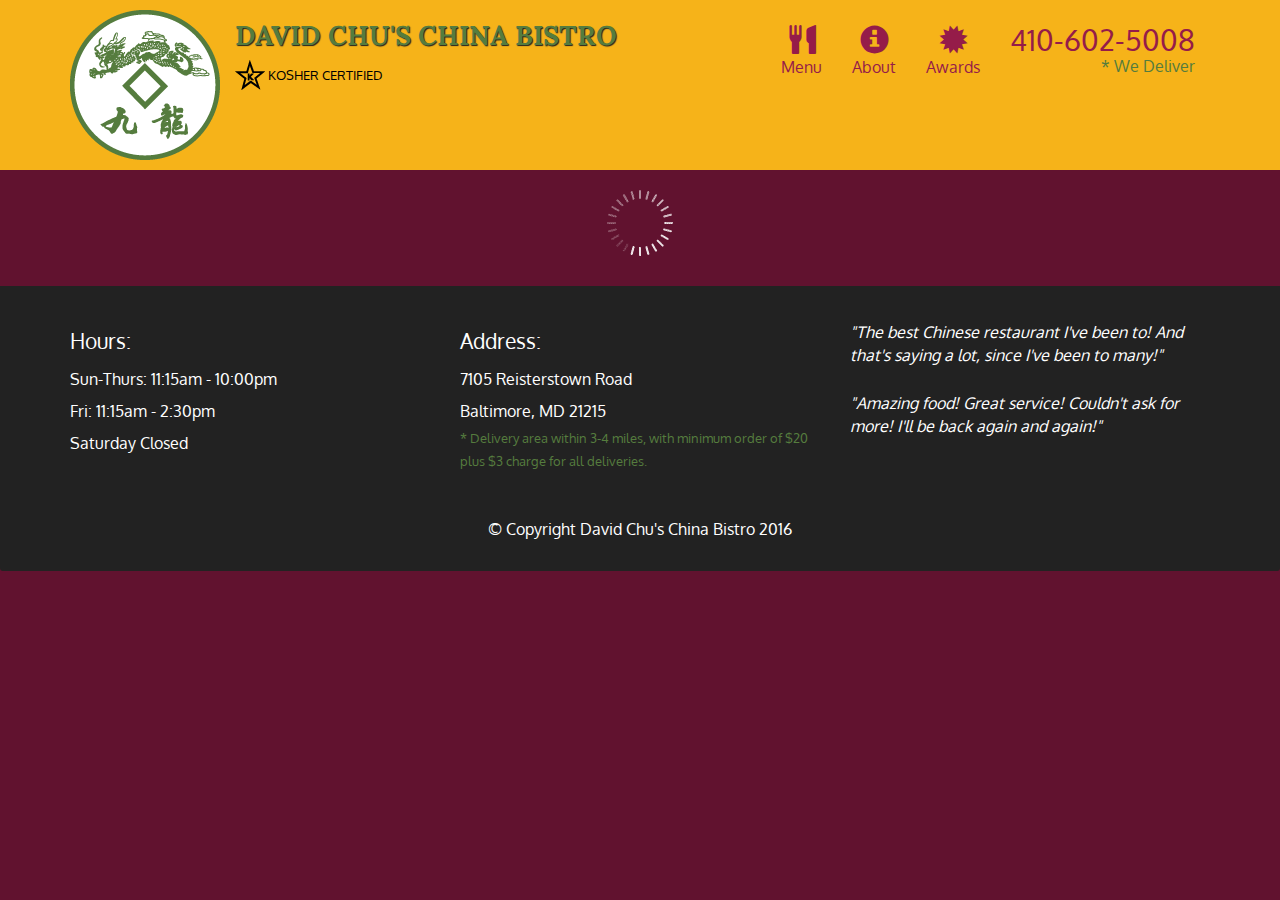
<file: module-5-solution/index.html>
<!doctype html>
<html lang="en">
  <head>
    <meta charset="utf-8">
    <meta http-equiv="X-UA-Compatible" content="IE=edge">
    <meta name="viewport" content="width=device-width, initial-scale=1">
    <title>David Chu's China Bistro</title>
    <link rel="stylesheet" href="css/bootstrap.min.css">
    <link rel="stylesheet" href="css/styles.css">
    <link href='https://fonts.googleapis.com/css?family=Oxygen:400,300,700' rel='stylesheet' type='text/css'>
    <link href='https://fonts.googleapis.com/css?family=Lora' rel='stylesheet' type='text/css'>
  </head>
<body>
  <header>
    <nav id="header-nav" class="navbar navbar-default">
      <div class="container">
        <div class="navbar-header">
          <a href="index.html" class="pull-left visible-md visible-lg">
            <div id="logo-img" alt="Logo image"></div>
          </a>

          <div class="navbar-brand">
            <a href="index.html"><h1>David Chu's China Bistro</h1></a>
            <p>
              <img src="images/star-k-logo.png" alt="Kosher certification">
              <span>Kosher Certified</span>
            </p>
          </div>

          <button id="navbarToggle" type="button" class="navbar-toggle collapsed" data-toggle="collapse" data-target="#collapsable-nav" aria-expanded="false">
            <span class="sr-only">Toggle navigation</span>
            <span class="icon-bar"></span>
            <span class="icon-bar"></span>
            <span class="icon-bar"></span>
          </button>
        </div>
        
        <div id="collapsable-nav" class="collapse navbar-collapse">
           <ul id="nav-list" class="nav navbar-nav navbar-right">
            <li id="navHomeButton" class="visible-xs active">
              <a href="index.html">
                <span class="glyphicon glyphicon-home"></span> Home</a>
            </li>
            <li id="navMenuButton">
              <a href="#" onclick="$dc.loadMenuCategories();">
                <span class="glyphicon glyphicon-cutlery"></span><br class="hidden-xs"> Menu</a>
            </li>
            <li>
              <a href="#">
                <span class="glyphicon glyphicon-info-sign"></span><br class="hidden-xs"> About</a>
            </li>
            <li>
              <a href="#">
                <span class="glyphicon glyphicon-certificate"></span><br class="hidden-xs"> Awards</a>
            </li>
            <li id="phone" class="hidden-xs">
              <a href="tel:410-602-5008">
                <span>410-602-5008</span></a><div>* We Deliver</div>
            </li>
          </ul><!-- #nav-list -->
        </div><!-- .collapse .navbar-collapse -->
      </div><!-- .container -->
    </nav><!-- #header-nav -->
  </header>

  <div id="call-btn" class="visible-xs">
    <a class="btn" href="tel:410-602-5008">
    <span class="glyphicon glyphicon-earphone"></span>
    410-602-5008
    </a>
  </div>
  <div id="xs-deliver" class="text-center visible-xs">* We Deliver</div>

  <div id="main-content" class="container"></div>

  <footer class="panel-footer">
    <div class="container">
      <div class="row">
        <section id="hours" class="col-sm-4">
          <span>Hours:</span><br>
          Sun-Thurs: 11:15am - 10:00pm<br>
          Fri: 11:15am - 2:30pm<br>
          Saturday Closed
          <hr class="visible-xs">
        </section>
        <section id="address" class="col-sm-4">
          <span>Address:</span><br>
          7105 Reisterstown Road<br>
          Baltimore, MD 21215
          <p>* Delivery area within 3-4 miles, with minimum order of $20 plus $3 charge for all deliveries.</p>
          <hr class="visible-xs">
        </section>
        <section id="testimonials" class="col-sm-4">
          <p>"The best Chinese restaurant I've been to! And that's saying a lot, since I've been to many!"</p>
          <p>"Amazing food! Great service! Couldn't ask for more! I'll be back again and again!"</p>
        </section>
      </div>
      <div class="text-center">&copy; Copyright David Chu's China Bistro 2016</div>
    </div>
  </footer>

  <!-- jQuery (Bootstrap JS plugins depend on it) -->
  <script src="js/jquery-2.1.4.min.js"></script>
  <script src="js/bootstrap.min.js"></script>
  <script src="js/ajax-utils.js"></script>
  <script src="js/script.js"></script>
</body>
</html>
</file>
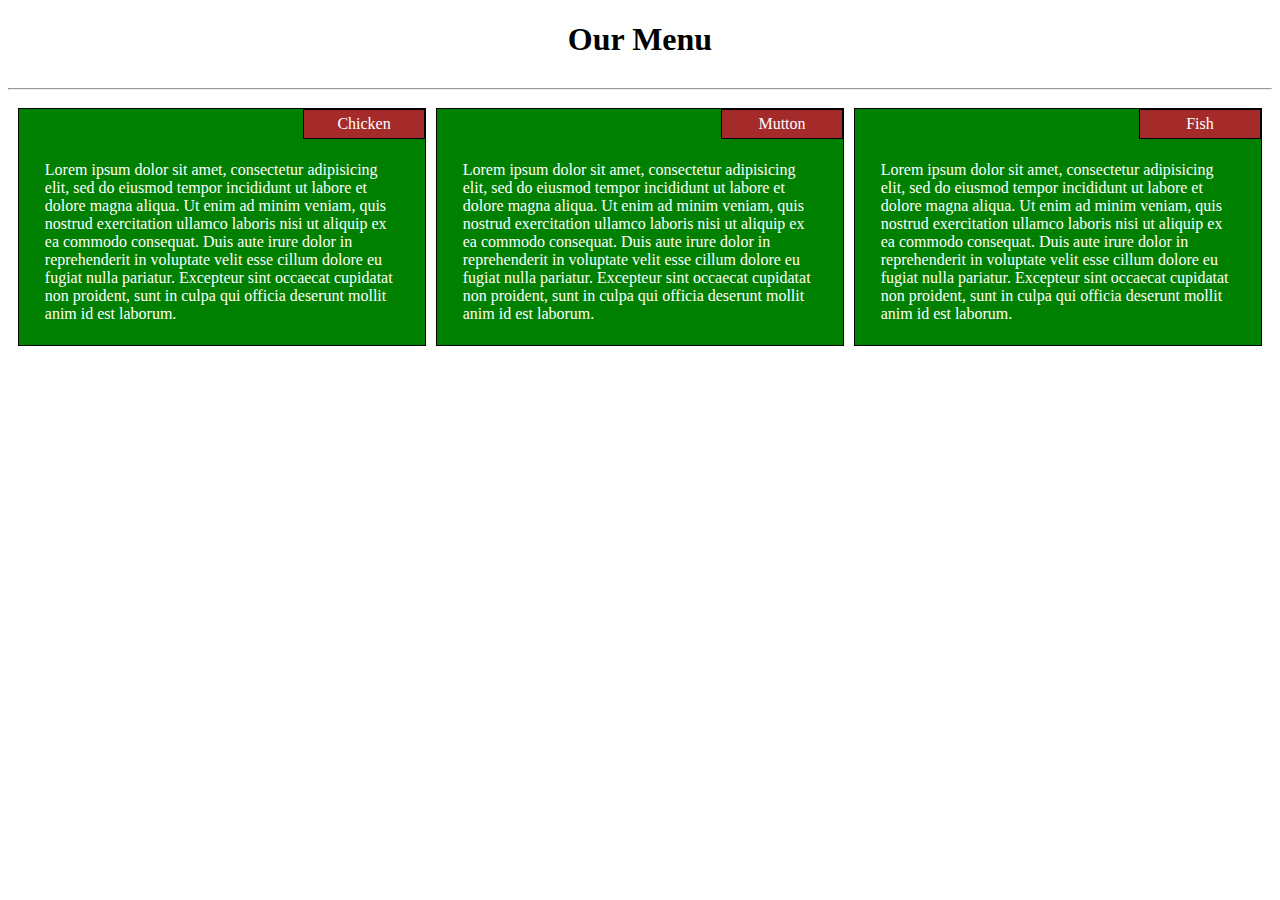
<file: module2-solutions/index.html>
<!DOCTYPE html>
<html>
<head>
  <meta charset="utf-8">
  <meta name="viewport" content="width=device-width,initial-scale=1">
  <style>
  *{
    box-sizing:border-box;
  }

div#container{
  width: 100%;
}
p {
  width: 90%;
  color: white;
  margin-left: auto;
  margin-right: auto;
  padding: 1px;
}
h1{
  text-align: center;
  margin-bottom: 30px;
}

@media(min-width:992px ){
  .col-l-4 {
    width: 33.33%;
    float: left;
  }
}
@media(min-width: 768px) and (max-width: 991px){
  .col-md-6 {
    width:50%;
    float: left;
  }
  .col-md-12{
    width:100%;
    float: left;
  }
}

div{
  padding: 5px;
}

.bor{
  border: 1px solid black;
  background-color: green;
}

.marg{
  width:30%;
  text-align: center;
  margin-left: 70%;
  border: 1px solid black;
  font-style: bold;
  color:white;
  background-color: #A52A2A;
}


</style>
  <title>Module-2 Assignment</title>
</head>
<body>
  <h1>Our Menu</h1><hr>
  <div id="container">
    <div class="col-l-4 col-md-6">
      <section class="bor">
        <div class="marg">Chicken</div>
        <div><p>Lorem ipsum dolor sit amet, consectetur adipisicing elit, sed do eiusmod
        tempor incididunt ut labore et dolore magna aliqua. Ut enim ad minim veniam,
        quis nostrud exercitation ullamco laboris nisi ut aliquip ex ea commodo
        consequat. Duis aute irure dolor in reprehenderit in voluptate velit esse
        cillum dolore eu fugiat nulla pariatur. Excepteur sint occaecat cupidatat non
        proident, sunt in culpa qui officia deserunt mollit anim id est laborum.</p></div>
      </section>
    </div>
    <div class="col-l-4 col-md-6">
      <section class="bor">
        <div class="marg">Mutton</div>
        <div><p>Lorem ipsum dolor sit amet, consectetur adipisicing elit, sed do eiusmod
        tempor incididunt ut labore et dolore magna aliqua. Ut enim ad minim veniam,
        quis nostrud exercitation ullamco laboris nisi ut aliquip ex ea commodo
        consequat. Duis aute irure dolor in reprehenderit in voluptate velit esse
        cillum dolore eu fugiat nulla pariatur. Excepteur sint occaecat cupidatat non
        proident, sunt in culpa qui officia deserunt mollit anim id est laborum.</p></div>
      </section>
    </div>
    <div class="col-l-4 col-md-12">
      <section class="bor">
        <div class="marg">Fish</div>
        <div><p>Lorem ipsum dolor sit amet, consectetur adipisicing elit, sed do eiusmod
        tempor incididunt ut labore et dolore magna aliqua. Ut enim ad minim veniam,
        quis nostrud exercitation ullamco laboris nisi ut aliquip ex ea commodo
        consequat. Duis aute irure dolor in reprehenderit in voluptate velit esse
        cillum dolore eu fugiat nulla pariatur. Excepteur sint occaecat cupidatat non
        proident, sunt in culpa qui officia deserunt mollit anim id est laborum.</p></div>
      </section>
    </div>

    
  </div>

</body>
</html>
</file>
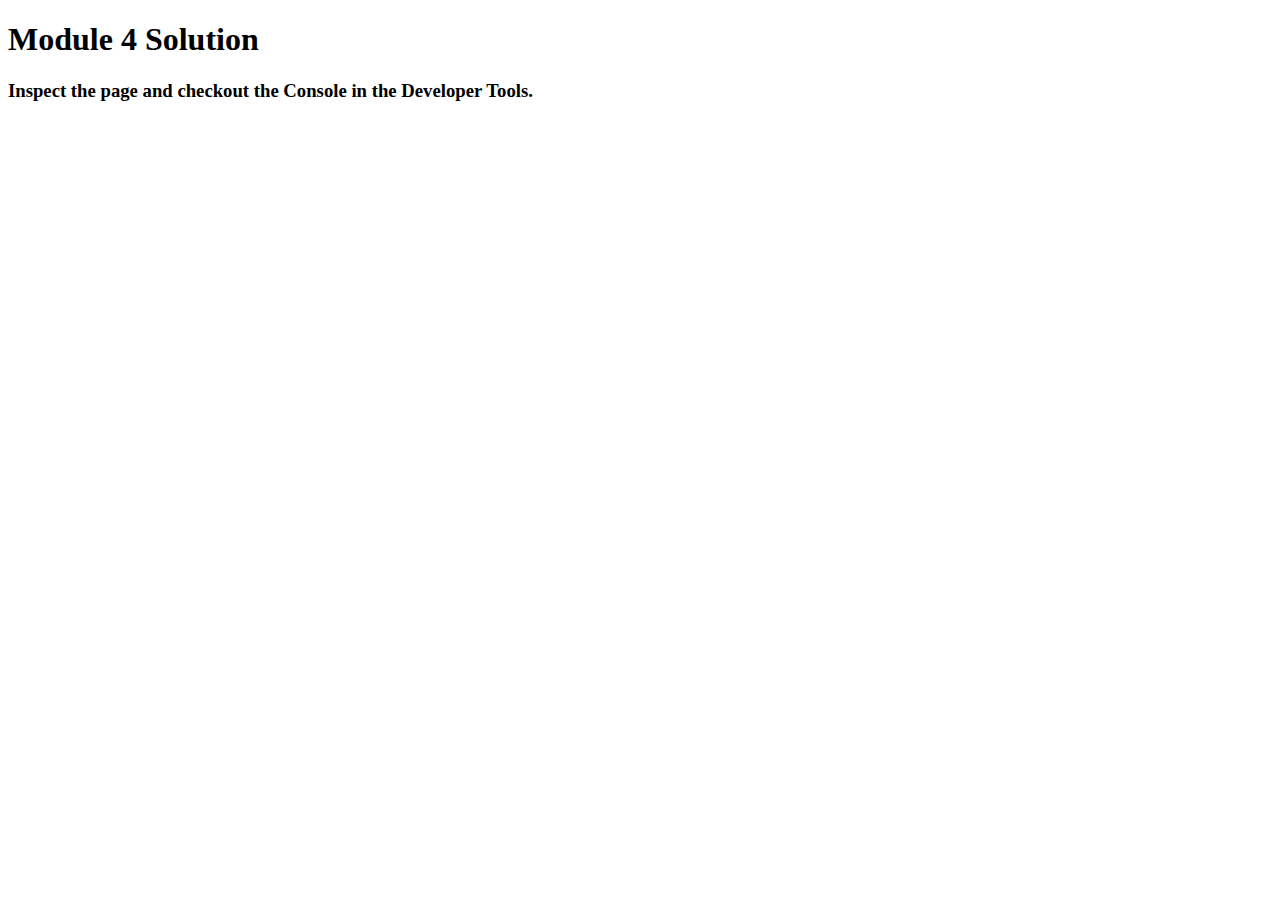
<file: module4-solution/index.html>
<!DOCTYPE html>
<html>
<head>
  <meta charset="utf-8">
  <title>Module 4 Solution</title>
  <script>
    var names = []; // DO NOT REMOVE
  </script>
  <script src="SpeakHello.js"></script>
  <script src="SpeakGoodBye.js"></script>
  <script src="script.js"></script>
</head>
<body>
  <h1>Module 4 Solution</h1>
  <h3>Inspect the page and checkout the Console in the Developer Tools.</h3>
</body>
</html>
</file>
<file: module-5-solution/css/styles.css>
body {
  font-size: 16px;
  color: #fff;
  background-color: #61122f;
  font-family: 'Oxygen', sans-serif;
}

/** HEADER **/
#header-nav {
  background-color: #f6b319;
  border-radius: 0;
  border: 0;
}

#logo-img {
  background: url('../images/restaurant-logo_large.png') no-repeat;
  width: 150px;
  height: 150px;
  margin: 10px 15px 10px 0;
}

.navbar-brand {
  padding-top: 25px;
}
.navbar-brand h1 { /* Restaurant name */
  font-family: 'Lora', serif;
  color: #557c3e;
  font-size: 1.5em;
  text-transform: uppercase;
  font-weight: bold;
  text-shadow: 1px 1px 1px #222;
  margin-top: 0;
  margin-bottom: 0;
  line-height: .75;
}
.navbar-brand a:hover, .navbar-brand a:focus {
  text-decoration: none;
}
.navbar-brand p { /* Kosher cert */
  color: #000;
  text-transform: uppercase;
  font-size: .7em;
  margin-top: 15px;
}
.navbar-brand p span { /* Star-K */
  vertical-align: middle;
}

#nav-list {
  margin-top: 10px;
}
#nav-list a {
  color: #951C49;
  text-align: center;
}
#nav-list a:hover {
  background: #E7E7E7;
}
#nav-list a span {
  font-size: 1.8em;
}

#phone {
  margin-top: 5px;
}
#phone a { /* Phone number */
  text-align: right;
  padding-bottom: 0;
}
#phone div { /* We Deliver */
  color: #557c3e;
  text-align: right;
  padding-right: 15px;
}

.navbar-header button.navbar-toggle, .navbar-header .icon-bar {
  border: 1px solid #61122f;
}
.navbar-header button.navbar-toggle {
  clear: both;
  margin-top: -30px;
}
/* END HEADER */

/* FOOTER */
.panel-footer {
  margin-top: 30px;
  padding-top: 35px;
  padding-bottom: 30px;
  background-color: #222;
  border-top: 0;
}
.panel-footer div.row {
  margin-bottom: 35px;
}
#hours, #address {
  line-height: 2;
}
#hours > span, #address > span {
  font-size: 1.3em;
}
#address p {
  color: #557c3e;
  font-size: .8em;
  line-height: 1.8;
}
#testimonials {
  font-style: italic;
}
#testimonials p:nth-child(2) {
  margin-top: 25px;
}
/* END FOOTER */



/* HOME PAGE */
.container .jumbotron {
  box-shadow: 0 0 50px #3F0C1F;
  border: 2px solid #3F0C1F;
}

#menu-tile, #specials-tile, #map-tile {
  height: 250px;
  width: 100%;
  margin-bottom: 15px;
  position: relative;
  border: 2px solid #3F0C1F;
  overflow: hidden;
}
#menu-tile:hover, #specials-tile:hover, #map-tile:hover {
  box-shadow: 0 1px 5px 1px #cccccc;
}
#menu-tile {
  background: url('../images/menu-tile.jpg') no-repeat;
  background-position: center;
}
#specials-tile {
  background: url('../images/specials-tile.jpg') no-repeat;
  background-position: center;
}
#menu-tile span, #specials-tile span, #map-tile span {
  position: absolute;
  bottom: 0;
  right: 0;
  width: 100%;
  text-align: center;
  font-size: 1.6em;
  text-transform: uppercase;
  background-color: #000;
  color: #fff;
  opacity: .8;
}
/* END HOME PAGE */

/* MENU CATEGORIES PAGE */
.category-tile { 
  position: relative;
  border: 2px solid #3F0C1F;
  overflow: hidden;
  width: 200px;
  height: 200px;
  margin: 0 auto 15px;
}
.category-tile span {
  position: absolute;
  bottom: 0;
  right: 0;
  width: 100%;
  text-align: center;
  font-size: 1.2em;
  text-transform: uppercase;
  background-color: #000;
  color: #fff;
  opacity: .8;
}
.category-tile:hover {
  box-shadow: 0 1px 5px 1px #cccccc;
}

#menu-categories-title + div {
  margin-bottom: 50px;
}
/* END MENU CATEGORIES PAGE */

/* SINGLE CATEGORY PAGE */
.menu-item-tile {
  margin-bottom: 25px;
}
.menu-item-tile hr {
  width: 80%;
}
.menu-item-tile .menu-item-price {
  font-size: 1.1em;
  text-align: right;
  margin-top: -15px;
  margin-right: -15px;
}
.menu-item-tile .menu-item-price span {
  font-size: .6em;
}
.menu-item-photo {
  position: relative;
  border: 2px solid #3F0C1F; 
  overflow: hidden;
  padding: 0;
  margin-right: -15px;
  margin-left: auto;
  margin-bottom: 20px;
  max-width: 250px;
}
.menu-item-photo div {
  position: absolute;
  bottom: 0;
  right: 0;
  width: 80px;
  background-color: #557c3e;
  text-align: center;
}
.menu-item-description {
  padding-right: 30px;
}
h3.menu-item-title {
  margin: 0 0 10px;
}
.menu-item-details {
  font-size: .9em;
  font-style: italic;
}
/* END SINGLE CATEGORY PAGE */


/********** Large devices only **********/
@media (min-width: 1200px) {
  .container .jumbotron {
    background: url('../images/jumbotron_1200.jpg') no-repeat;
    height: 675px;
  }
}

/********** Medium devices only **********/
@media (min-width: 992px) and (max-width: 1199px) {
  /* Header */
  #logo-img {
    background: url('../images/restaurant-logo_medium.png') no-repeat;
    width: 100px;
    height: 100px;
    margin: 5px 5px 5px 0;
  }
  /* End Header */

  /* Home Page */
  .container .jumbotron {
    background: url('../images/jumbotron_992.jpg') no-repeat;
    height: 558px;
  }
  /* End Home Page */
}

/********** Small devices only **********/
@media (min-width: 768px) and (max-width: 991px) {
  /* Home Page */
  .container .jumbotron {
    background: url('../images/jumbotron_768.jpg') no-repeat;
    height: 432px;
  }
  /* End Home Page */
}

/********** Extra small devices only **********/
@media (max-width: 767px) {
  /* Header */
  .navbar-brand {
    padding-top: 10px;
    height: 80px;
  }
  .navbar-brand h1 { /* Restaurant name */
    padding-top: 10px;
    font-size: 5vw; /* 1vw = 1% of viewport width */
  }
  .navbar-brand p { /* Kosher cert */
    font-size: .6em;
    margin-top: 12px;
  }
  .navbar-brand p img { /* Star-K */
    height: 20px;
  }

  #collapsable-nav a { /* Collapsed nav menu text */
    font-size: 1.2em;
  }
  #collapsable-nav a span { /* Collapsed nav menu glyph */
    font-size: 1em;
    margin-right: 5px;
  }

  #call-btn > a {
    font-size: 1.5em;
    display: block;
    margin: 0 20px;
    padding: 10px;
    border: 2px solid #fff;
    background-color: #f6b319;
    color: #951c49;
  }
  #xs-deliver {
    margin-top: 5px;
    font-size: .7em;
    letter-spacing: .1em;
    text-transform: uppercase;
  }
  /* End Header */

  /* Footer */
  .panel-footer section {
    margin-bottom: 30px;
    text-align: center;
  }
  .panel-footer section:nth-child(3) {
    margin-bottom: 0; /* margin already exists on the whole row */
  }
  .panel-footer section hr {
    width: 50%;
  }
  /* End Footer */

  /* Home Page */
  .container .jumbotron {
    margin-top: 30px;
    padding: 0;
  }
  #menu-tile, #specials-tile {
    width: 360px;
    margin: 0 auto 15px;
  }

  .menu-item-photo {
    margin-right: auto;
  }
  .menu-item-tile .menu-item-price {
    text-align: center;
  }
  .menu-item-description {
    text-align: center;;
  }
}


/********** Super extra small devices Only :-) (e.g., iPhone 4) **********/
@media (max-width: 479px) {
  /* Header */
  .navbar-brand h1 { /* Restaurant name */
    padding-top: 5px;
    font-size: 6vw;
  }
  /* End Header */
  
  /* Home page */
  #menu-tile, #specials-tile {
    width: 280px;
    margin: 0 auto 15px;
  }

  .col-xxs-12 {
    position: relative;
    min-height: 1px;
    padding-right: 15px;
    padding-left: 15px;
    float: left;
    width: 100%;
  }
}
</file>
